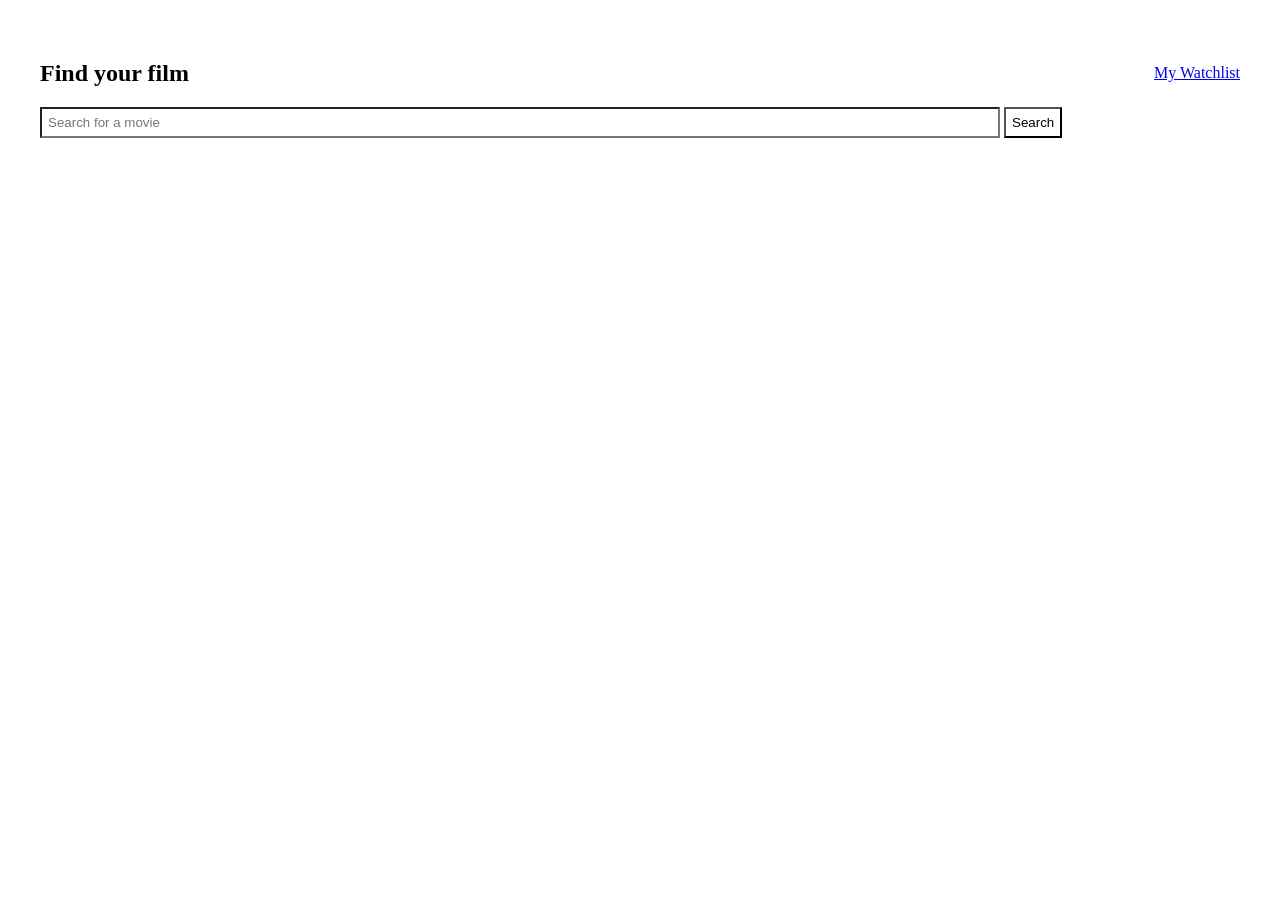
<file: index.html>
<html>
    <head>
        <link rel="stylesheet" href="index.css">
    </head>
    <body>
        <nav>
            <h1>Find your film</h1>
            <a href="./watchlist.html">My Watchlist</h2></a>
        </nav>

        <form id="search-form">
            <input 
                type="text" 
                id="search-input"
                placeholder="Search for a movie"
            >
            <button type="submit">Search</button>
        </form>

        <div id="serch-result"></div>

        <script src="index.js"></script>
    </body>
</html>
</file>
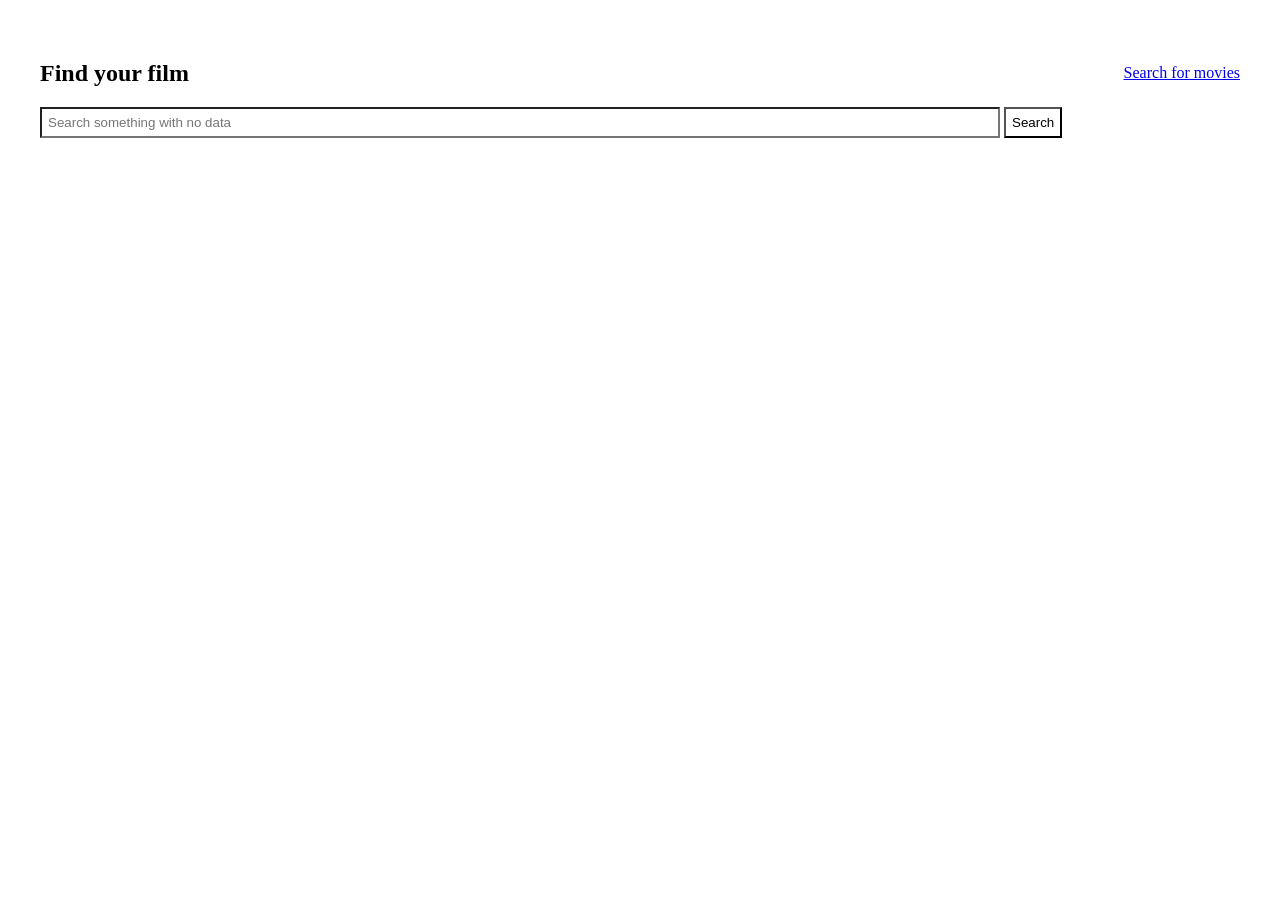
<file: watchlist.html>
<html>
    <head>
        <link rel="stylesheet" href="index.css">
    </head>
    <body>
        <nav>
            <h1>Find your film</h1>
            <a href="./index.html">Search for movies</h2></a>
        </nav>

        <form id="wl-search-form">
            <input 
                type="text" 
                id="wl-search-input"
                name="wl-search-input"
                placeholder="Search something with no data"
            >
            <button type="submit">Search</button>
        </form>

        <div id="watchlist-result"></div>

        <script src="watchlist.js"></script>
    </body>
</html>
</file>
<file: index.css>
html, body {
    margin: 0;
    padding: 20;
}

nav {
    display: flex;
    justify-content: space-between;
    /* background-color: blueviolet; */
}

nav a {
    margin: auto 0 auto auto;
}

form {
    color: gray;
}

form input {
    width: 80%;
    margin-right: 0;
    padding: 6px;
    border-radius: 5px solid 1px lightgray;
    background-color: white;
}

form button {
    margin-left: 0;
    padding: 6px;
    border-radius: 5px solid 1px;
    background-color: white;
}

#serch-result img,
#watchlist-result img {
    width: 100px;
    height: 150px;
}

#movie-result,
#movie-watchlist {
    display: flex;

}

#movie-data,
#watchlist-data {
    margin: 10px;
}
</file>
